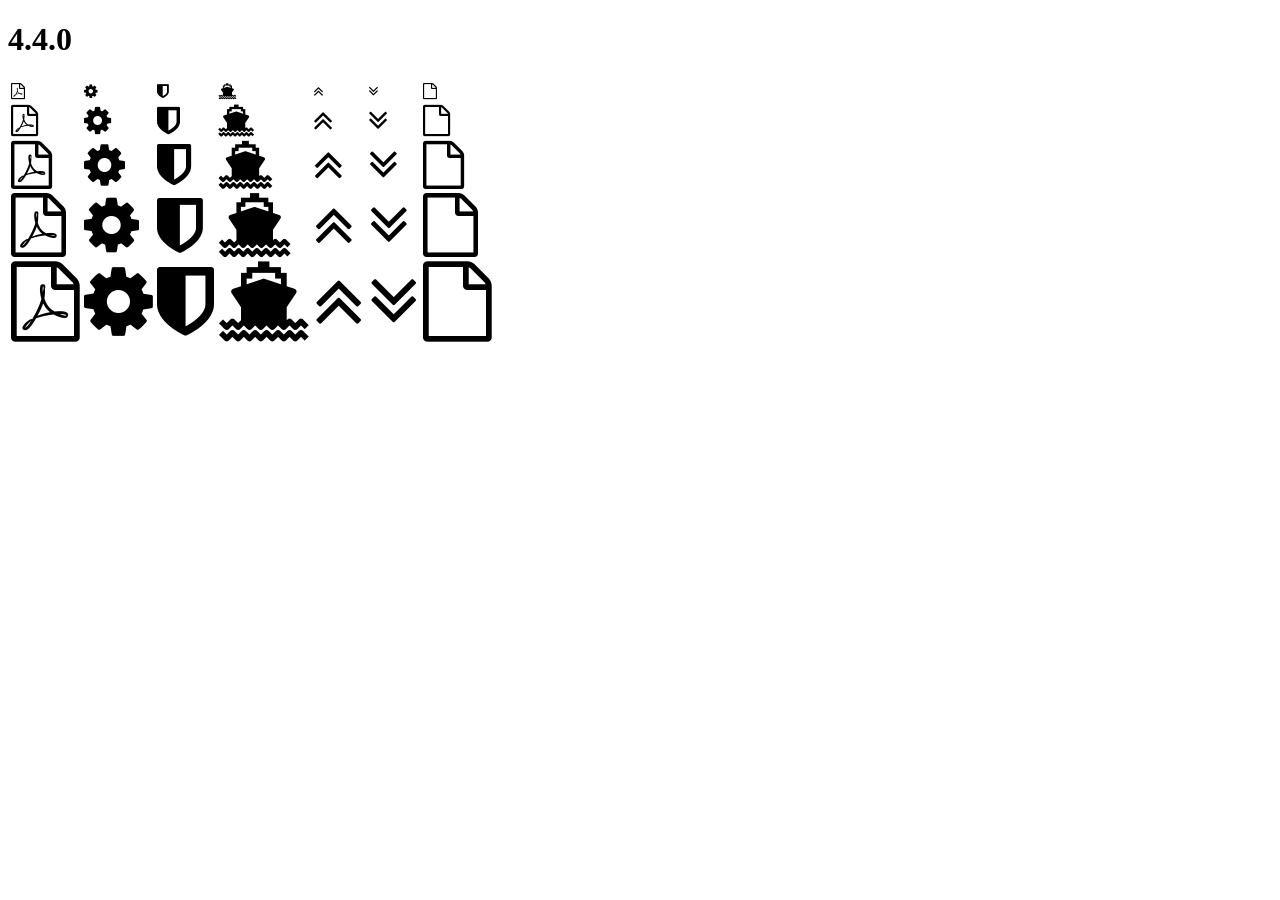
<file: src/main/resources/static/layout/vendors/font-awesome/fonts/4.4.0/index.html>
<!DOCTYPE html>
<html>
  <head>
    <link rel="stylesheet" href="https://maxcdn.bootstrapcdn.com/font-awesome/4.4.0/css/font-awesome.css" />
  </head>

  <body>
    <h1>4.4.0</h1>
    <table>
      <tr>
        <td><i class="fa fa-1x fa-file-pdf-o"></i></td>
        <td><i class="fa fa-1x fa-cog"></i></td>
        <td><i class="fa fa-1x fa-shield"></i></td>
        <td><i class="fa fa-1x fa-ship"></i></td>
        <td><i class="fa fa-1x fa-angle-double-up"></i></td>
        <td><i class="fa fa-1x fa-angle-double-down"></i></td>
        <td><i class="fa fa-1x fa-file-o"></i></td>
      </tr>
      <tr>
        <td><i class="fa fa-2x fa-file-pdf-o"></i></td>
        <td><i class="fa fa-2x fa-cog"></i></td>
        <td><i class="fa fa-2x fa-shield"></i></td>
        <td><i class="fa fa-2x fa-ship"></i></td>
        <td><i class="fa fa-2x fa-angle-double-up"></i></td>
        <td><i class="fa fa-2x fa-angle-double-down"></i></td>
        <td><i class="fa fa-2x fa-file-o"></i></td>
      </tr>
      <tr>
        <td><i class="fa fa-3x fa-file-pdf-o"></i></td>
        <td><i class="fa fa-3x fa-cog"></i></td>
        <td><i class="fa fa-3x fa-shield"></i></td>
        <td><i class="fa fa-3x fa-ship"></i></td>
        <td><i class="fa fa-3x fa-angle-double-up"></i></td>
        <td><i class="fa fa-3x fa-angle-double-down"></i></td>
        <td><i class="fa fa-3x fa-file-o"></i></td>
      </tr>
      <tr>
        <td><i class="fa fa-4x fa-file-pdf-o"></i></td>
        <td><i class="fa fa-4x fa-cog"></i></td>
        <td><i class="fa fa-4x fa-shield"></i></td>
        <td><i class="fa fa-4x fa-ship"></i></td>
        <td><i class="fa fa-4x fa-angle-double-up"></i></td>
        <td><i class="fa fa-4x fa-angle-double-down"></i></td>
        <td><i class="fa fa-4x fa-file-o"></i></td>
      </tr>
      <tr>
        <td><i class="fa fa-5x fa-file-pdf-o"></i></td>
        <td><i class="fa fa-5x fa-cog"></i></td>
        <td><i class="fa fa-5x fa-shield"></i></td>
        <td><i class="fa fa-5x fa-ship"></i></td>
        <td><i class="fa fa-5x fa-angle-double-up"></i></td>
        <td><i class="fa fa-5x fa-angle-double-down"></i></td>
        <td><i class="fa fa-5x fa-file-o"></i></td>
      </tr>
    </table>
  </body>

</html>
</file>
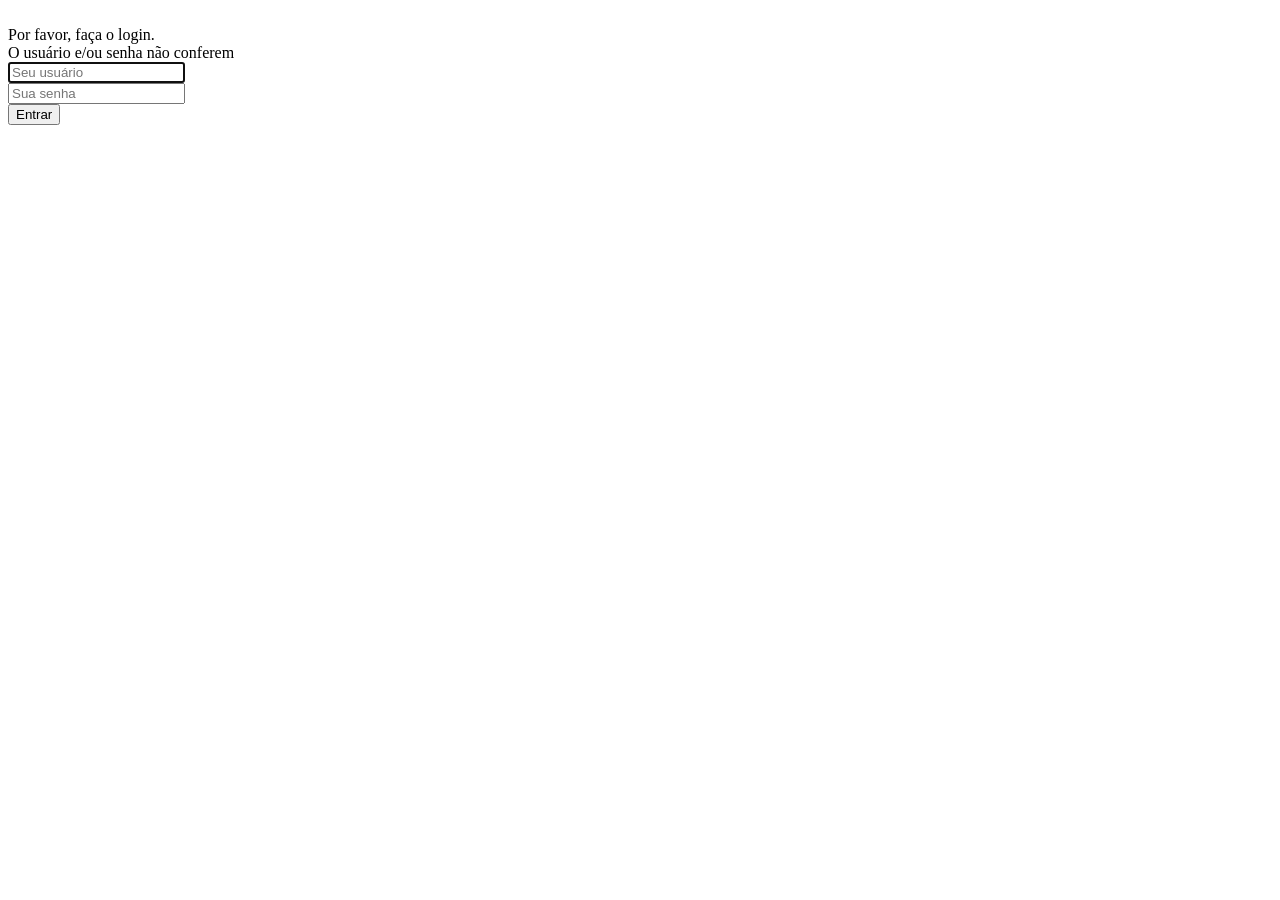
<file: src/main/resources/templates/login.html>
<!DOCTYPE html>
<html xmlns="http://www.w3.org/1999/xhtml"
	xmlns:layout="http://www.ultraq.net.nz/thymeleaf/layout"
	xmlns:th="http://www.thymeleaf.org"
	layout:decorate="~{layout/layout-simples}">

<th:block layout:fragment="conteudo">
	<form th:action="@{/login}" method="POST">
		<div class="aw-simple-panel">
			<img class="img-responsive" th:src="@{/layout/images/logo-ciu-login.png}"/>
			
			<div class="aw-simple-panel__message">
				Por favor, faça o login.
			</div>
			
			<div class="aw-simple-panel__message  is-error" th:if="${#bools.isTrue(param.error)}">
				O usuário e/ou senha não conferem
			</div>
			
			<div class="aw-simple-panel__box">
				<div class="form-group  has-feedback">
					<input type="text" class="form-control  input-lg" placeholder="Seu usuário" 
						autofocus="autofocus" name="username"/>
					<span class="glyphicon  glyphicon-user  form-control-feedback"></span>
				</div>
				
				<div class="form-group  has-feedback">
					<input type="password" class="form-control  input-lg" placeholder="Sua senha" name="password"/>
					<span class="glyphicon  glyphicon-lock  form-control-feedback" ></span>
				</div>
				<div class="form-group">
					<button type="submit" class="btn  btn-primary  btn-lg  aw-btn-full-width">Entrar</button>
				</div>
			</div>
			
		</div>
	</form>
</th:block>

</html>
</file>
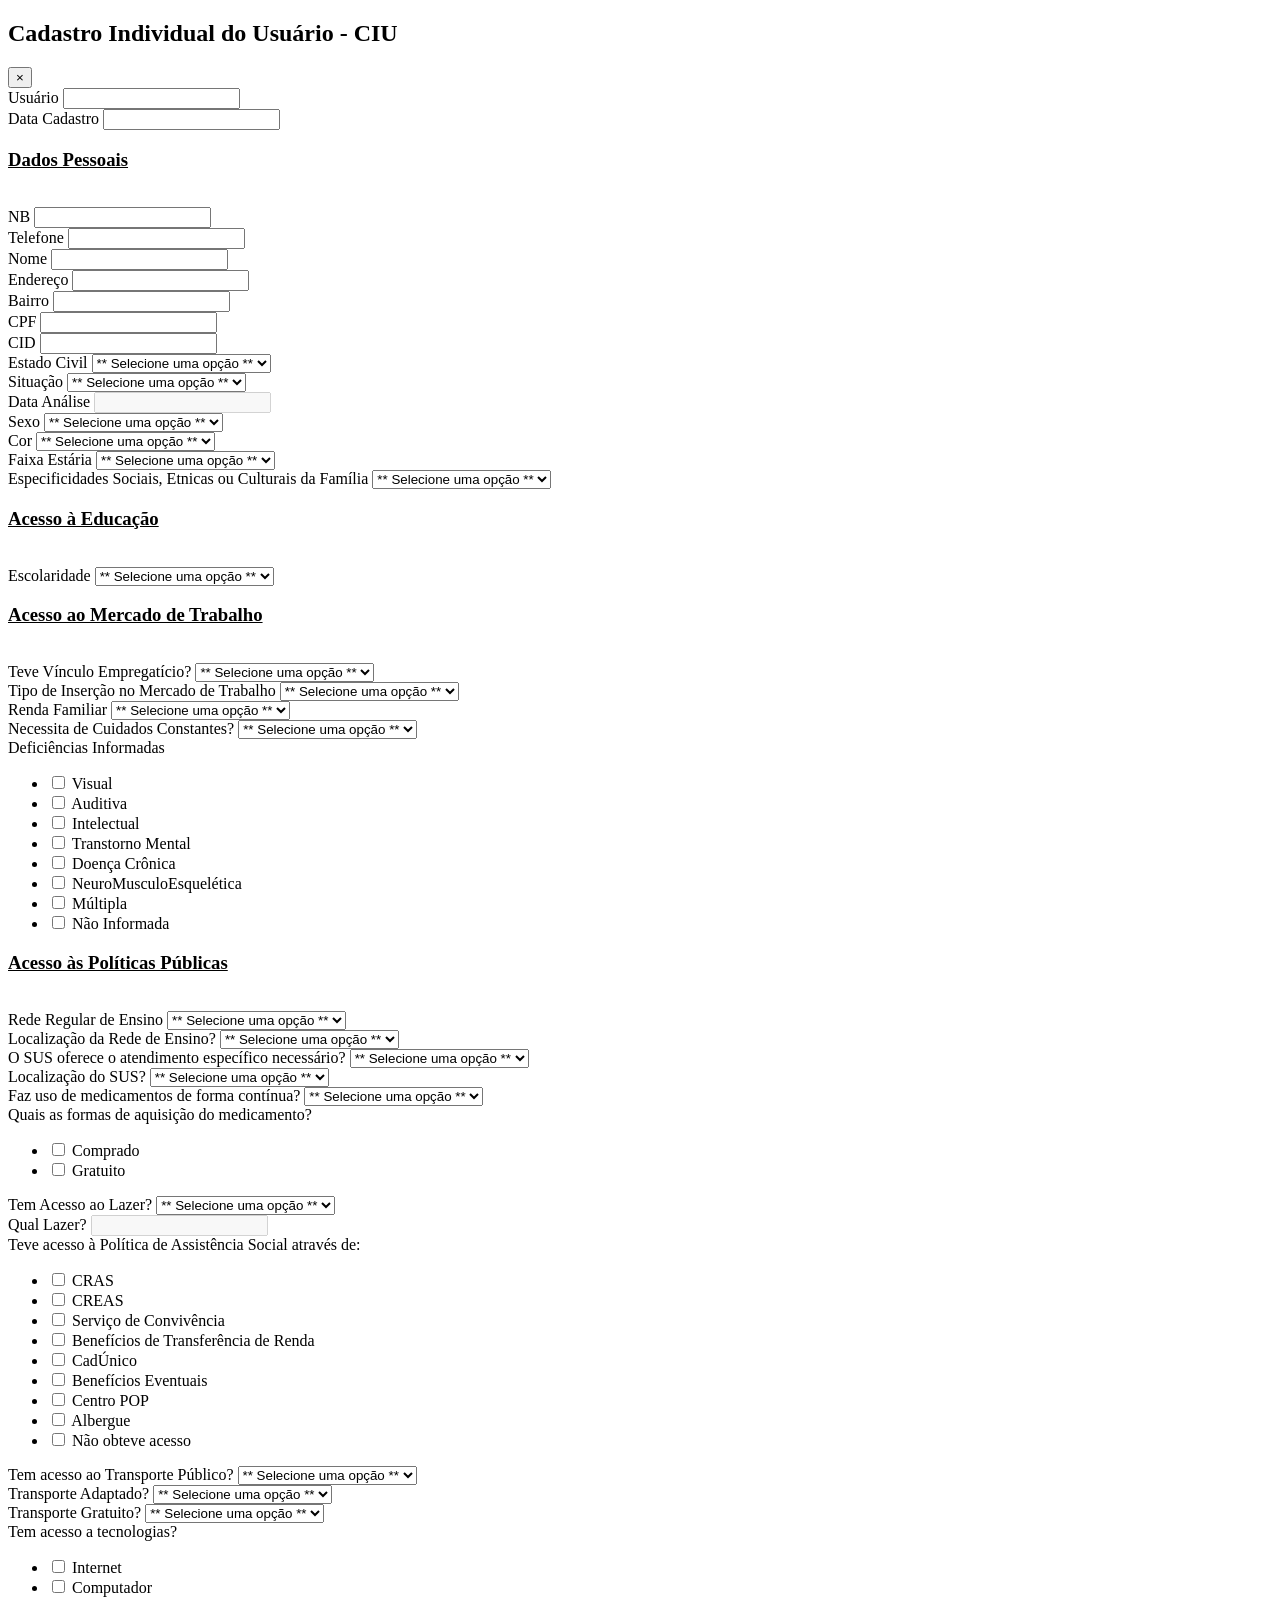
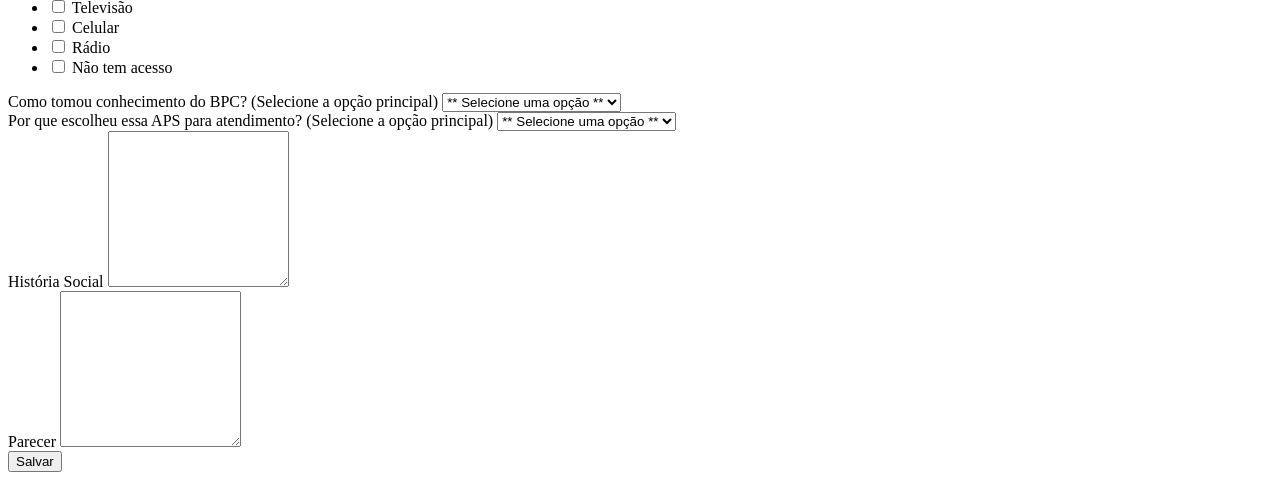
<file: src/main/resources/templates/ciu/cadastro-ciu.html>
<!DOCTYPE html>
<html lang="pt"
	xmlns="http://www.w3.org/1999/xhtml" 
	xmlns:th="http://www.thymeleaf.org"
	xmlns:layout="http://www.ultraq.net.nz/thymeleaf/layout"
	layout:decorate="~{layout/layout-padrao}"
	xmlns:sec="http://www.thymeleaf.org/extras/spring-security">
<head>
	<link rel="stylesheet" type="text/css" th:href="@{/stylesheets/cadastro-cius.css}"/>
</head>

<body>

<section layout:fragment="conteudo">

<div class="page-header">
	<div class="container-fluid">
		<h1>
			Cadastro Individual do Usuário - CIU
		</h1>
	</div>
</div>

<div class="container-fluid">

	<form method="POST" class="form-vertical  js-form-loading" 
			th:object="${ciu}" th:action="@{/ciu/novo}" >
	
		<div class="alert  alert-danger  alert-dismissible" role="alert" th:if="${#fields.hasAnyErrors()}" >
			<button type="button" class="close" data-dismiss="alert" aria-label="Close"><span aria-hidden="true">&times;</span></button>
			<th:block th:each="error : ${#fields.detailedErrors()}">
				<div>
					<i class="fa  fa-exclamation-circle"></i>
					<span th:text="${error.message}"></span>
				</div>
			</th:block> 
		</div>
		
		<div class="alert  alert-success" th:if="${!#strings.isEmpty(mensagemSucesso)}" >
			<i class="fa  fa-check-circle"></i>
			<span th:text="${mensagemSucesso}"></span>
		</div>
		
		<input type="hidden" th:field="*{codigo}" />
		<!-- <input type="hidden" th:field="*{usuario}" /> -->
		
		<div class="row">
			<div class="col-sm-3">
				<div class="form-group">
					<label for="usuario">Usuário</label>
					<input id="usuario" type="text" class="form-control" th:value="${ciu.usuario.nome}" readonly="readonly"/>
				</div>
			</div>
		</div>
		<div class="row">
			<div class="col-sm-3">
				<div class="form-group">
					<label for="dataCadastro">Data Cadastro</label>
					<input id="dataCadastro" type="text" class="form-control" th:field="*{dataCadastro}" readonly="readonly" />
				</div>
			</div>
		</div>
		
		
		<h3><u>Dados Pessoais</u></h3></br>
		
		<div class="row">
			<div class="col-sm-6">
				<div class="form-group">
					<label for="numeroBeneficio">NB</label>
					<input id="numeroBeneficio" type="text" class="form-control" th:field="*{numeroBeneficio}"/>
				</div>
			</div>
			<div class="col-sm-6">
				<div class="form-group">
					<label for="telefone">Telefone</label>
					<input id="telefone" type="text" class="form-control" th:field="*{telefone}"/>
				</div>
			</div>
		</div>
		
		<div class="row">
			<div class="col-sm-6">
				<div class="form-group">
					<label for="nome">Nome</label>
					<input id="nome" type="text" class="form-control" th:field="*{nome}"/>
				</div>
			</div>
			<div class="col-sm-6">
				<div class="form-group">
					<label for="endereco">Endereço</label>
					<input id="endereco" type="text" class="form-control" th:field="*{endereco}"/>
				</div>
			</div>
		</div>
		
		<div class="row">
			<div class="col-sm-6">
				<div class="form-group">
					<label for="bairro">Bairro</label>
					<input id="bairro" type="text" class="form-control" th:field="*{bairro}"/>
				</div>
			</div>
			<div class="col-sm-6">
				<div class="form-group">
					<label for="cpf">CPF</label>
					<input id="cpf" type="text" class="form-control" th:field="*{cpf}"/>
				</div>
			</div>
		</div>
		
		<div class="row">
			<div class="col-sm-6">
				<div class="form-group">
					<label for="bairro">CID</label>
					<input id="bairro" type="text" class="form-control" th:field="*{cid}"/>
				</div>
			</div>
			<div class="col-sm-6">
				<div class="form-group">
					<label for="estadoCivil">Estado Civil</label>
					<select id="estadoCivil" class="form-control" th:field="*{estadoCivil}">
						<option value="">** Selecione uma opção **</option>
						<option th:each="estadoCivil : ${estadosCivis}" th:value="${estadoCivil}" th:text="#{|estadoCivil.${estadoCivil}|}"></option>
					</select>
				</div>
			</div>
		</div>
		
		<div class="row">
			<div class="col-sm-6">
				<div class="form-group">
					<label for="situacao">Situação</label>
					<select id="situacao" class="form-control" th:field="*{situacao}">
						<option value="">** Selecione uma opção **</option>
						<option th:each="situacao : ${situacoes}" th:value="${situacao}" th:text="#{|situacao.${situacao}|}"></option>
					</select>
				</div>
			</div>
			<div class="col-sm-6">
				<div class="form-group">
					<label for="dataAnalise">Data Análise</label>
					<input id="dataAnalise" type="text" class="form-control" th:field="*{dataAnalise}" disabled="disabled"/>
				</div>
			</div>
		</div>
		
		<div class="row">
			<div class="col-sm-6">
				<div class="form-group">
					<label for="sexo">Sexo</label>
					<select id="sexo" class="form-control" th:field="*{sexo}">
						<option value="">** Selecione uma opção **</option>
						<option th:each="sexo : ${sexos}" th:value="${sexo}" th:text="#{|sexo.${sexo}|}"></option>
					</select>
				</div>
			</div>
			<div class="col-sm-6">
				<div class="form-group">
					<label for="cor">Cor</label>
					<select id="cor" class="form-control" th:field="*{cor}">
						<option value="">** Selecione uma opção **</option>
						<option th:each="cor : ${cores}" th:value="${cor}" th:text="#{|cor.${cor}|}"></option>
					</select>
				</div>
			</div>
		</div>
		
		<div class="row">
			<div class="col-sm-6">
				<div class="form-group">
					<label for="faixaEtaria">Faixa Estária</label>
					<select id="faixaEtaria" class="form-control" th:field="*{faixaEtaria}">
						<option value="">** Selecione uma opção **</option>
						<option th:each="faixaEtaria : ${faixasEtarias}" th:value="${faixaEtaria}" th:text="#{|faixaEtaria.${faixaEtaria}|}"></option>
					</select>
				</div>
			</div>
			<div class="col-sm-6">
				<div class="form-group">
					<label for="especificidadeSocial">Especificidades Sociais, Etnicas ou Culturais da Família</label>
					<select id="especificidadeSocial" class="form-control" th:field="*{especificidadeSocial}">
						<option value="">** Selecione uma opção **</option>
						<option th:each="especificidade : ${especificidades}" th:value="${especificidade}" th:text="#{|especificidadeSocial.${especificidade}|}"></option>
					</select>
				</div>
			</div>
		</div>

		<h3><u>Acesso à Educação</u></h3></br>
		
		<div class="row">
			<div class="col-sm-6">
				<div class="form-group">
					<label for="escolaridade">Escolaridade</label>
					<select id="escolaridade" class="form-control" th:field="*{escolaridade}">
						<option value="">** Selecione uma opção **</option>
						<option th:each="escolaridade : ${escolaridades}" th:value="${escolaridade}" th:text="#{|escolaridade.${escolaridade}|}"></option>
					</select>
				</div>
			</div>
		</div>
		
		<h3><u>Acesso ao Mercado de Trabalho</u></h3></br>
		
		<div class="row">
			<div class="col-sm-6">
				<div class="form-group">
					<label for="vinculoEmpregaticio">Teve Vínculo Empregatício?</label>
					<select id="vinculoEmpregaticio" class="form-control" th:field="*{vinculoEmpregaticio}">
						<option value="">** Selecione uma opção **</option>
						<option th:each="vinculoEmpregaticio : ${vinculosEmpregaticios}" th:value="${vinculoEmpregaticio}" th:text="#{|vinculoEmpregaticio.${vinculoEmpregaticio}|}"></option>
					</select>
				</div>
			</div>
			<div class="col-sm-6">
				<div class="form-group">
					<label for="insercaoMT">Tipo de Inserção no Mercado de Trabalho</label>
					<select id="insercaoMT" class="form-control" th:field="*{insercaoMT}">
						<option value="">** Selecione uma opção **</option>
						<option th:each="insercaoMT : ${insercoesMT}" th:value="${insercaoMT}" th:text="#{|insercaoMT.${insercaoMT}|}"></option>
					</select>
				</div>
			</div>
		</div>
		
		<div class="row">
			<div class="col-sm-6">
				<div class="form-group">
					<label for="rendaFamiliar">Renda Familiar</label>
					<select id="rendaFamiliar" class="form-control" th:field="*{rendaFamiliar}">
						<option value="">** Selecione uma opção **</option>
						<option th:each="rendaFamiliar : ${rendas}" th:value="${rendaFamiliar}" th:text="#{|rendaFamiliar.${rendaFamiliar}|}"></option>
					</select>
				</div>
			</div>
			<div class="col-sm-6">
				<div class="form-group">
					<label for="cuidadosConstantes">Necessita de Cuidados Constantes?</label>
					<select id="cuidadosConstantes" class="form-control" th:field="*{cuidadosConstantes}">
						<option value="">** Selecione uma opção **</option>
						<option th:each="cuidado : ${cuidados}" th:value="${cuidado}" th:text="#{|cuidadosConstantes.${cuidado}|}"></option>
					</select>
				</div>
			</div>
		</div>
		
		<div class="row">
			<div class="col-sm-6">
				<div class="form-group">
					<label for="deficiencia">Deficiências Informadas</label>
					<div class="bs-checkbox">
						<ul>
							<li>
								<input type="checkbox" id="deficienciaVisual" th:name="deficienciaVisual" th:checked="${deficienciaVisual}"/>
								<label for="deficienciaVisual">Visual</label>
							</li>
							<li>
								<input type="checkbox" id="deficienciaAuditiva" th:name="deficienciaAuditiva" th:checked="${deficienciaAuditiva}"/>
								<label for="deficienciaAuditiva">Auditiva</label>
							</li>
							<li>
								<input type="checkbox" id="deficienciaIntelectual" th:name="deficienciaIntelectual" th:checked="${deficienciaIntelectual}"/>
								<label for="deficienciaIntelectual">Intelectual</label>
							</li>
							<li>
								<input type="checkbox" id="deficienciaTranstornoMental" th:name="deficienciaTranstornoMental" th:checked="${deficienciaTranstornoMental}"/>
								<label for="deficienciaTranstornoMental">Transtorno Mental</label>
							</li>
							<li>
								<input type="checkbox" id="deficienciaDoencaCronica" th:name="deficienciaDoencaCronica" th:checked="${deficienciaDoencaCronica}"/>
								<label for="deficienciaDoencaCronica">Doença Crônica</label>
							</li>
							<li>
								<input type="checkbox" id="defNeuroMusculoEsqueletica" th:name="defNeuroMusculoEsqueletica" th:checked="${defNeuroMusculoEsqueletica}"/>
								<label for="defNeuroMusculoEsqueletica">NeuroMusculoEsquelética</label>
							</li>
							<li>
								<input type="checkbox" id="deficienciaMultipla" th:name="deficienciaMultipla" th:checked="${deficienciaMultipla}"/>
								<label for="deficienciaMultipla">Múltipla</label>
							</li>
							<li>
								<input type="checkbox" id="deficienciaNaoInformada" th:name="deficienciaNaoInformada" th:checked="${deficienciaNaoInformada}"/>
								<label for="deficienciaNaoInformada">Não Informada</label>
							</li>
						</ul>
					</div>
				</div>
			</div>
		</div>
		
		<h3><u>Acesso às Políticas Públicas</u></h3></br>
		
		<div class="row">
			<div class="col-sm-6">
				<div class="form-group">
					<label for="redeEnsino">Rede Regular de Ensino</label>
					<select id="redeEnsino" class="form-control" th:field="*{redeEnsino}">
						<option value="">** Selecione uma opção **</option>
						<option th:each="redeEnsino : ${redesEnsino}" th:value="${redeEnsino}" th:text="#{|redeEnsino.${redeEnsino}|}"></option>
					</select>
				</div>
			</div>
			<div class="col-sm-6">
				<div class="form-group">
					<label for="localRedeEnsino">Localização da Rede de Ensino?</label>
					<select id="localRedeEnsino" class="form-control" th:field="*{localRedeEnsino}">
						<option value="">** Selecione uma opção **</option>
						<option th:each="localRedeEnsino : ${locaisRedeEnsino}" th:value="${localRedeEnsino}" th:text="#{|localRedeEnsino.${localRedeEnsino}|}"></option>
					</select>
				</div>
			</div>
		</div>
		
		<div class="row">
			<div class="col-sm-6">
				<div class="form-group">
					<label for="atendimentoSus">O SUS oferece o atendimento específico necessário?</label>
					<select id="atendimentoSus" class="form-control" th:field="*{atendimentoSus}">
						<option value="">** Selecione uma opção **</option>
						<option th:each="atendimentoSus : ${atendimentosSus}" th:value="${atendimentoSus}" th:text="#{|atendimentoSus.${atendimentoSus}|}"></option>
					</select>
				</div>
			</div>
			<div class="col-sm-6">
				<div class="form-group">
					<label for="localSus">Localização do SUS?</label>
					<select id="localSus" class="form-control" th:field="*{localSus}">
						<option value="">** Selecione uma opção **</option>
						<option th:each="localSus : ${locaisSus}" th:value="${localSus}" th:text="#{|localSus.${localSus}|}"></option>
					</select>
				</div>
			</div>
		</div>
		
		<div class="row">
			<div class="col-sm-6">
				<div class="form-group">
					<label for="usoMedicamento">Faz uso de medicamentos de forma contínua?</label>
					<select id="usoMedicamento" class="form-control" th:field="*{usoMedicamento}">
						<option value="">** Selecione uma opção **</option>
						<option th:each="usoMedicamento : ${usosMedicamento}" th:value="${usoMedicamento}" th:text="#{|usoMedicamento.${usoMedicamento}|}"></option>
					</select>
				</div>
			</div>
			<div class="col-sm-6">
				<div class="form-group">
					<label for="localSus">Quais as formas de aquisição do medicamento?</label>
					<div class="bs-checkbox">
						<ul>
							<li>
								<input type="checkbox" id="medicamentoComprado" th:name="medicamentoComprado" th:checked="${medicamentoComprado}"/>
								<label for="medicamentoComprado">Comprado</label>
							</li>
							<li>
								<input type="checkbox" id="medicamentoGratuito" th:name="medicamentoGratuito" th:checked="${medicamentoGratuito}"/>
								<label for="medicamentoGratuito">Gratuito</label>
							</li>
						</ul>
					</div>	
				</div>
			</div>
		</div>
		
		<div class="row">
			<div class="col-sm-6">
				<div class="form-group">
					<label for="acessoLazer">Tem Acesso ao Lazer?</label>
					<select id="acessoLazer" class="form-control" th:field="*{acessoLazer}">
						<option value="">** Selecione uma opção **</option>
						<option th:each="acessoLazer : ${acessosLazer}" th:value="${acessoLazer}" th:text="#{|acessoLazer.${acessoLazer}|}"></option>
					</select>
				</div>
			</div>
		</div>
		
		<div class="row">
			<div class="col-sm-6">
				<div class="form-group">
					<label for="lazer">Qual Lazer?</label>
					<input id="lazer" type="text" class="form-control" th:field="*{lazer}" disabled="disabled"/>
				</div>
			</div>
		</div>
		
		<div class="row">
			<div class="col-sm-6">
				<div class="form-group">
					<label for="deficiencia">Teve acesso à Política de Assistência Social através de:</label>
					<div class="bs-checkbox">
						<ul>
							<li>
								<input type="checkbox" id="cras" th:name="cras" th:checked="${cras}"/>
								<label for="cras">CRAS</label>
							</li>
							<li>
								<input type="checkbox" id="creas" th:name="creas" th:checked="${creas}"/>
								<label for="creas">CREAS</label>
							</li>
							<li>
								<input type="checkbox" id="servicoConvivencia" th:name="servicoConvivencia" th:checked="${servicoConvivencia}"/>
								<label for="servicoConvivencia">Serviço de Convivência</label>
							</li>
							<li>
								<input type="checkbox" id="beneficiosTransferenciaRenda" th:name="beneficiosTransferenciaRenda" th:checked="${beneficiosTransferenciaRenda}"/>
								<label for="beneficiosTransferenciaRenda">Benefícios de Transferência de Renda</label>
							</li>
							<li>
								<input type="checkbox" id="cadunico" th:name="cadunico" th:checked="${cadunico}"/>
								<label for="cadunico">CadÚnico</label>
							</li>
							<li>
								<input type="checkbox" id="beneficiosEventuais" th:name="beneficiosEventuais" th:checked="${beneficiosEventuais}"/>
								<label for="beneficiosEventuais">Benefícios Eventuais</label>
							</li>
							<li>
								<input type="checkbox" id="centroPop" th:name="centroPop" th:checked="${centroPop}"/>
								<label for="centroPop">Centro POP</label>
							</li>
							<li>
								<input type="checkbox" id="albergue" th:name="albergue" th:checked="${albergue}"/>
								<label for="albergue">Albergue</label>
							</li>
							<li>
								<input type="checkbox" id="semAcessoPoliticaSocial" th:name="semAcessoPoliticaSocial" th:checked="${semAcessoPoliticaSocial}"/>
								<label for="albergue">Não obteve acesso</label>
							</li>
						</ul>
					</div>
				</div>
			</div>
		</div>
		
		<div class="row">
			<div class="col-sm-6">
				<div class="form-group">
					<label for="acessoTransportePublico">Tem acesso ao Transporte Público?</label>
					<select id="acessoTransportePublico" class="form-control" th:field="*{acessoTransportePublico}">
						<option value="">** Selecione uma opção **</option>
						<option th:each="acessoTransportePublico : ${acessosTransportePublico}" th:value="${acessoTransportePublico}" th:text="#{|acessoTransportePublico.${acessoTransportePublico}|}"></option>
					</select>
				</div>
			</div>
			<div class="col-sm-6">
				<div class="form-group">
					<label for="transporteAdaptado">Transporte Adaptado?</label>
					<select id="transporteAdaptado" class="form-control" th:field="*{transporteAdaptado}">
						<option value="">** Selecione uma opção **</option>
						<option th:each="transporteAdaptado : ${transportesAdaptado}" th:value="${transporteAdaptado}" th:text="#{|transporteAdaptado.${transporteAdaptado}|}"></option>
					</select>
				</div>
			</div>
		</div>
		
		<div class="row">
			<div class="col-sm-6">
				<div class="form-group">
					<label for="transporteGratuito">Transporte Gratuito?</label>
					<select id="transporteGratuito" class="form-control" th:field="*{transporteGratuito}">
						<option value="">** Selecione uma opção **</option>
						<option th:each="transporteGratuito : ${transportesGratuito}" th:value="${transporteGratuito}" th:text="#{|transporteGratuito.${transporteGratuito}|}"></option>
					</select>
				</div>
			</div>
		</div>
		
				<div class="row">
			<div class="col-sm-6">
				<div class="form-group">
					<label for="deficiencia">Tem acesso a tecnologias?</label>
					<div class="bs-checkbox">
						<ul>
							<li>
								<input type="checkbox" id="internet" th:name="internet" th:checked="${internet}"/>
								<label for="internet">Internet</label>
							</li>
							<li>
								<input type="checkbox" id="computador" th:name="computador" th:checked="${computador}"/>
								<label for="computador">Computador</label>
							</li>
							<li>
								<input type="checkbox" id="televisao" th:name="televisao" th:checked="${televisao}"/>
								<label for="televisao">Televisão</label>
							</li>
							<li>
								<input type="checkbox" id="celular" th:name="celular" th:checked="${celular}"/>
								<label for="celular">Celular</label>
							</li>
							<li>
								<input type="checkbox" id="radio" th:name="radio" th:checked="${radio}"/>
								<label for="radio">Rádio</label>
							</li>
							<li>
								<input type="checkbox" id="semAcesso" th:name="semAcesso" th:checked="${semAcesso}"/>
								<label for="semAcesso">Não tem acesso</label>
							</li>
						</ul>
					</div>
				</div>
			</div>
		</div>
		
		<div class="row">
			<div class="col-sm-6">
				<div class="form-group">
					<label for="conhecimentoBPC">Como tomou conhecimento do BPC? (Selecione a opção principal)</label>
					<select id="conhecimentoBPC" class="form-control" th:field="*{conhecimentoBPC}">
						<option value="">** Selecione uma opção **</option>
						<option th:each="conhecimentoBPC : ${conhecimentosBPC}" th:value="${conhecimentoBPC}" th:text="#{|conhecimentoBPC.${conhecimentoBPC}|}"></option>
					</select>
				</div>
			</div>
			<div class="col-sm-6">
				<div class="form-group">
					<label for="escolhaAPS">Por que escolheu essa APS para atendimento? (Selecione a opção principal)</label>
					<select id="escolhaAPS" class="form-control" th:field="*{escolhaAPS}">
						<option value="">** Selecione uma opção **</option>
						<option th:each="escolhaAPS : ${escolhasAPS}" th:value="${escolhaAPS}" th:text="#{|escolhaAPS.${escolhaAPS}|}"></option>
					</select>
				</div>
			</div>
		</div>
		
		<div class="row">
			<div class="col-sm-6">
				<div class="form-group">
					<label for="avaliacao">História Social</label>
					<textarea id="avaliacao" class="form-control custom-control" th:field="*{avaliacao}" rows="10" placeholder="Escreva a história social aqui...">
					</textarea>
				</div>
			</div>
		</div>
		
		<div class="row">
			<div class="col-sm-6">
				<div class="form-group">
					<label for="parecer">Parecer</label>
					<textarea id="parecer" class="form-control custom-control" th:field="*{parecer}" rows="10" placeholder="Escreva aqui o Parecer...">
					</textarea>
				</div>
			</div>
		</div>
		
		<div class="form-group">
			<button class="btn  btn-primary" type="submit">Salvar</button>
		</div>
				
		<!-- <div class="col-sm-6">
				<div class="form-group">
					<label for="valor">Valor</label>
					<input id="valor" type="text" class="form-control js-moeda" th:field="*{valor}"/>
				</div>
			</div>
		</div> -->

	</form>
</div>

</section>
</body>
</html>
</file>
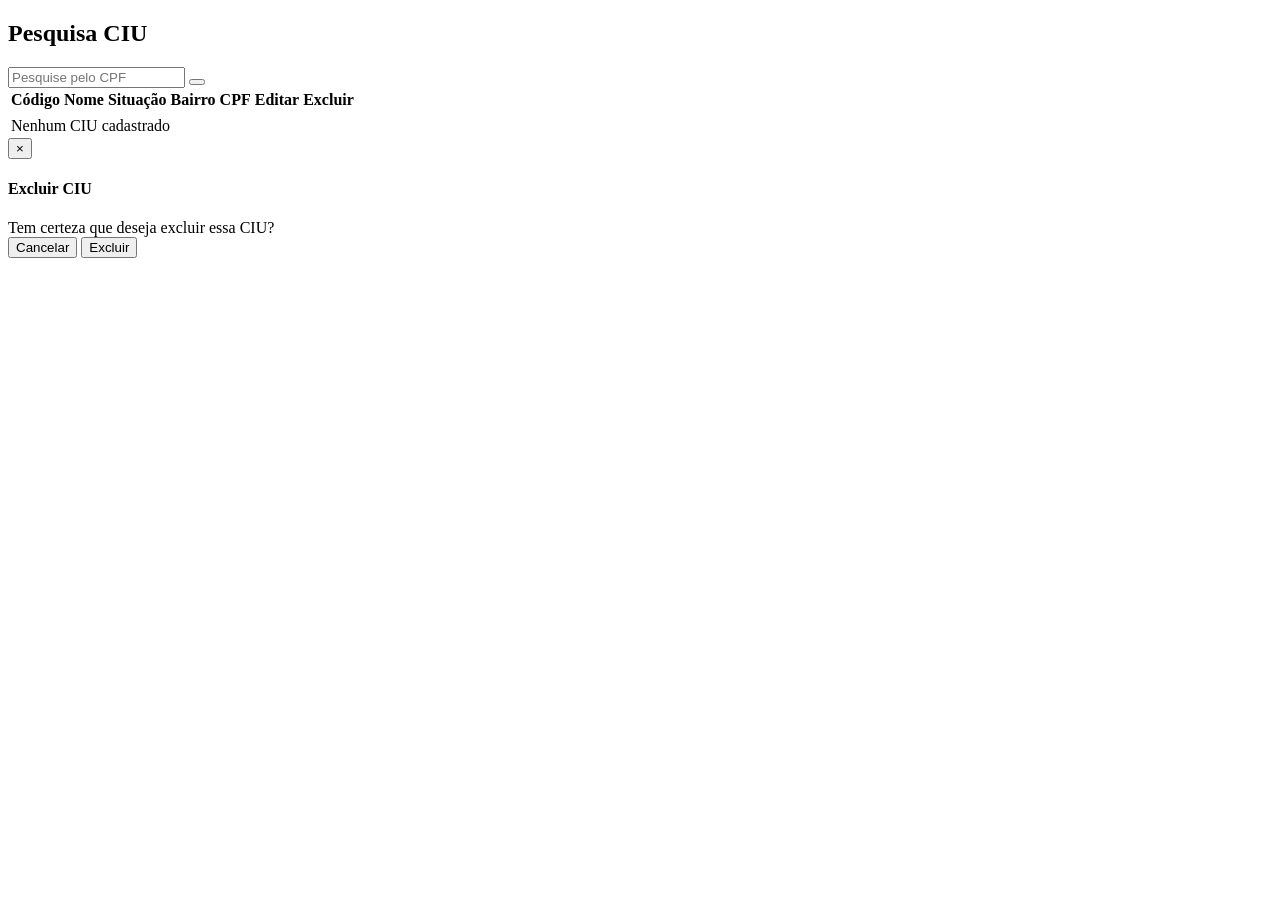
<file: src/main/resources/templates/ciu/pesquisa-ciu.html>
<!DOCTYPE html>
<html lang="pt"
	xmlns="http://www.w3.org/1999/xhtml" 
	xmlns:th="http://www.thymeleaf.org"
	xmlns:layout="http://www.ultraq.net.nz/thymeleaf/layout"
	xmlns:data="http://www.thymeleaf.org/extras/data-attribute"
	layout:decorate="~{layout/layout-padrao}"
	xmlns:sec="http://www.thymeleaf.org/extras/spring-security">
<head>
	<link rel="stylesheet" type="text/css" th:href="@{/stylesheets/pesquisa-cius.css}"/>
</head>

<body>

<section layout:fragment="conteudo">

<div class="page-header">
	<div class="container-fluid">
		<h1>
			Pesquisa CIU
		</h1>
	</div>
</div>

<div class="container-fluid">

	<div class="alert  alert-success" th:if="${!#strings.isEmpty(mensagemExclusao)}" >
		<i class="fa  fa-check-circle"></i>
		<span th:text="${mensagemExclusao}"></span>
	</div>

	<form method="GET" class="form-vertical  js-form-loading" th:object="${ciuFilter}">
		<div class="form-group">
			<div class="input-group">
				<!-- <input id="nome" type="text" class="form-control" th:field="*{nome}" placeholder="Pesquise pelo Nome" /> -->
				<input id="cpf" type="text" class="form-control" th:field="*{cpf}" placeholder="Pesquise pelo CPF" />
				<span class="input-group-btn" >
					<button class="btn btn-default" type="submit">
						<span class="glyphicon glyphicon-search"></span>
					</button>
				</span>
			</div>
		</div>
	</form>
	
	<div class="table-responsive">
		<table id="tabela-cius" class="table  table-striped  table-bordered  table-hover  table-condensed  js-sticky-table">
			<thead class="aw-table-header-solid">
				<tr>
					<th class="av-table-cius-col-codigo">Código</th>
					<th>Nome</th>
					<th class="av-table-cius-col-bairro">Situação</th>
					<th class="av-table-cius-col-bairro">Bairro</th>
					<th class="av-table-cius-col-cpf">CPF</th>
					<th class="av-table-cius-col-icons">Editar</th>
					<th class="av-table-cius-col-icons">Excluir</th>
				</tr>
			</thead>
			<tbody>
				<tr th:each="ciu : ${cius}">
					<td th:text="${ciu.codigo}" class="text-center"></td>
					<td th:text="${ciu.nome}"></td>
					<td th:text="#{|situacao.${ciu.situacao}|}"></td>
					<td th:text="${ciu.bairro}"></td>
					<td th:text="${ciu.cpf}"></td>
					
					<!-- <td th:text="#{|tipoCiu.${ciu.tipo}|}"></td>
					<td th:text="|R$ ${{ciu.valor}}|" class="text-right"></td> -->
					
					<td class="text-center" >
						<a th:href="@{/ciu/{codigo}(codigo=${ciu.codigo})}">
							<i class="fa fa-pencil-square-o" style="cursor:pointer"></i>
						</a>
					</td>
					<td class="text-center btn-danger" >
						<i class="fa fa-trash" style="cursor:pointer"
							data-toggle="modal" data-target="#confirmaExclusaoModal"
							data:codigo="${ciu.codigo}"
							data:url-apagar="@{/ciu/{codigo}(codigo=${ciu.codigo})}"
						></i>
					</td>
				</tr>
				<tr th:if="${cius.empty}">
					<td colspan="7">Nenhum CIU cadastrado</td>
				</tr>
			</tbody>
		</table>
	</div>
</div>

	<div class="modal  fade" id="confirmaExclusaoModal" tabindex="-1" role="dialog">
		<div class="modal-dialog" role="document">
	  		<div class="modal-content">
	  			<form th:action="@{/ciu}" method="POST">
					<input type="hidden" name="_method" value="DELETE" />	  				
	     			<div class="modal-header">
		       			<button type="button" class="close" data-dismiss="modal" aria-label="Close">
		       				<span aria-hidden="true">&times;</span>
		       			</button>
		       			<h4 class="modal-title" id="myModalLabel">Excluir CIU</h4>
	     			</div>
	     			<div class="modal-body">
	       				<span>Tem certeza que deseja excluir essa CIU?</span>
	     			</div>
	     			<div class="modal-footer">
	       				<button type="button" class="btn  btn-default" data-dismiss="modal">Cancelar</button>
	       				<button type="submit" class="btn  btn-primary">Excluir</button>
	     			</div>
	     		</form>
	  		</div>
		</div>
	</div>

</section>

<th:block layout:fragment="javascript-extra">
	<script th:src="@{/javascripts/excluir-ciu-modal.js}"></script>
</th:block>
	
</body>
</html>
</file>
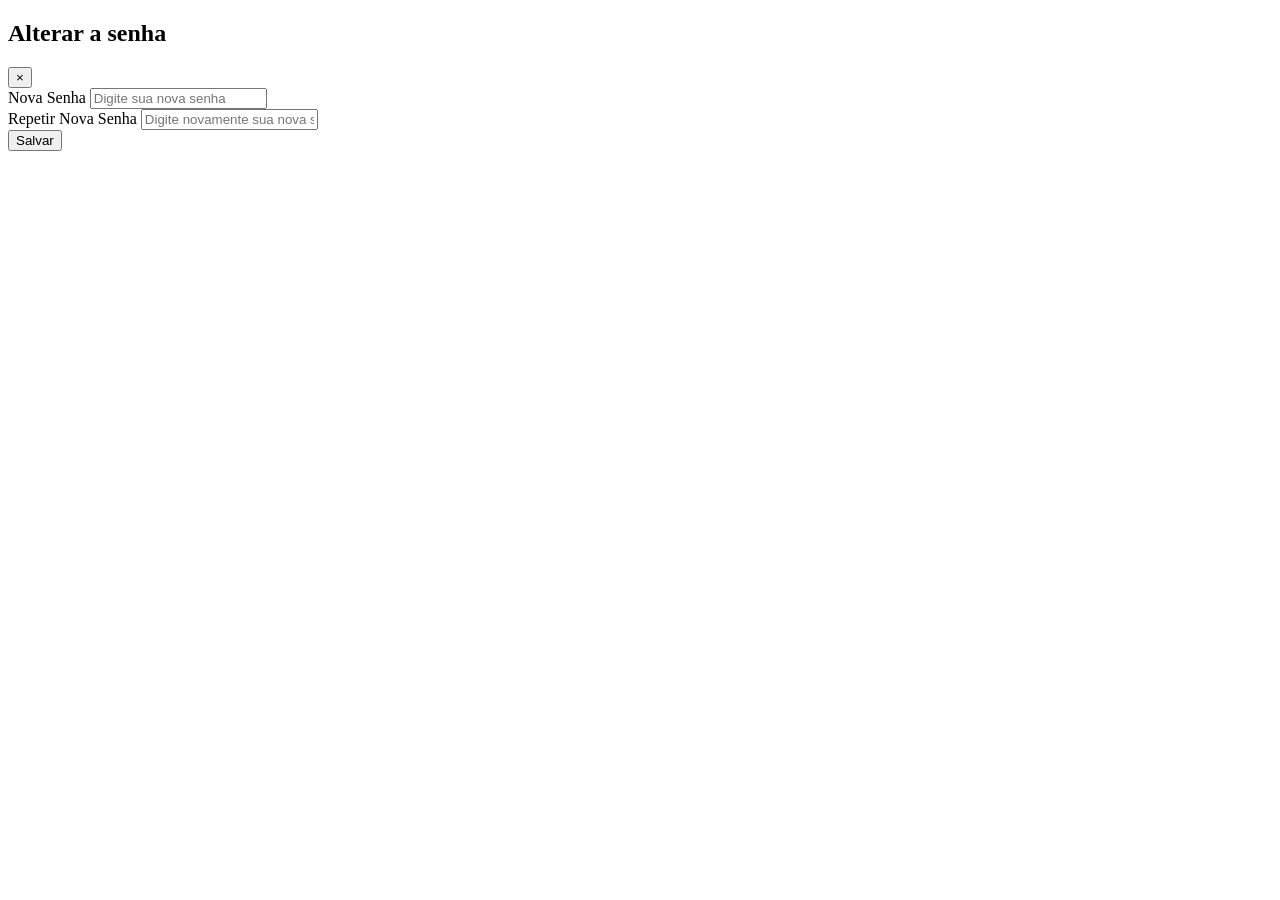
<file: src/main/resources/templates/usuario/trocar-senha.html>
<!DOCTYPE html>
<html lang="pt"
	xmlns="http://www.w3.org/1999/xhtml" 
	xmlns:th="http://www.thymeleaf.org"
	xmlns:layout="http://www.ultraq.net.nz/thymeleaf/layout"
	layout:decorate="~{layout/layout-padrao}"
	xmlns:sec="http://www.thymeleaf.org/extras/spring-security">

<body>

<section layout:fragment="conteudo">

	<div class="page-header">
		<div class="container-fluid">
			<h1>
				Alterar a senha
			</h1>
		</div>
	</div>
	
	<div class="container-fluid">
	
		<form method="POST" class="form-vertical  js-form-loading" 
				th:object="${usuario}" th:action="@{/usuario/senha}" >
				
			<div class="alert  alert-danger  alert-dismissible" role="alert" th:if="${#fields.hasAnyErrors()}" >
				<button type="button" class="close" data-dismiss="alert" aria-label="Close"><span aria-hidden="true">&times;</span></button>
				<th:block th:each="error : ${#fields.detailedErrors()}">
					<div>
						<i class="fa  fa-exclamation-circle"></i>
						<span th:text="${error.message}"></span>
					</div>
				</th:block> 
			</div>
			
			<div class="alert  alert-success" th:if="${!#strings.isEmpty(mensagemSucesso)}" >
				<i class="fa  fa-check-circle"></i>
				<span th:text="${mensagemSucesso}"></span>
			</div>
				
			<input type="hidden" th:field="*{id}" />
			<input type="hidden" th:field="*{nome}" />
		
			<div class="row">
				<div class="col-sm-3">
					<div class="form-group">
						<label for="novaSenha">Nova Senha</label>
						<input id="novaSenha" type="password" class="form-control" placeholder="Digite sua nova senha" th:field="*{novaSenha}"/>
					</div>
				</div>
			</div>
			
			<div class="row">
				<div class="col-sm-3">
					<div class="form-group">
						<label for="repetirSenha">Repetir Nova Senha</label>
						<input id="repetirSenha" type="password" class="form-control" placeholder="Digite novamente sua nova senha" th:field="*{repetirSenha}"/>
					</div>
				</div>
			</div>
			
			<div class="form-group">
				<button class="btn  btn-primary" type="submit">Salvar</button>
			</div>
				
		</form>
		
	</div>

</section>
</body>
</html>
</file>
